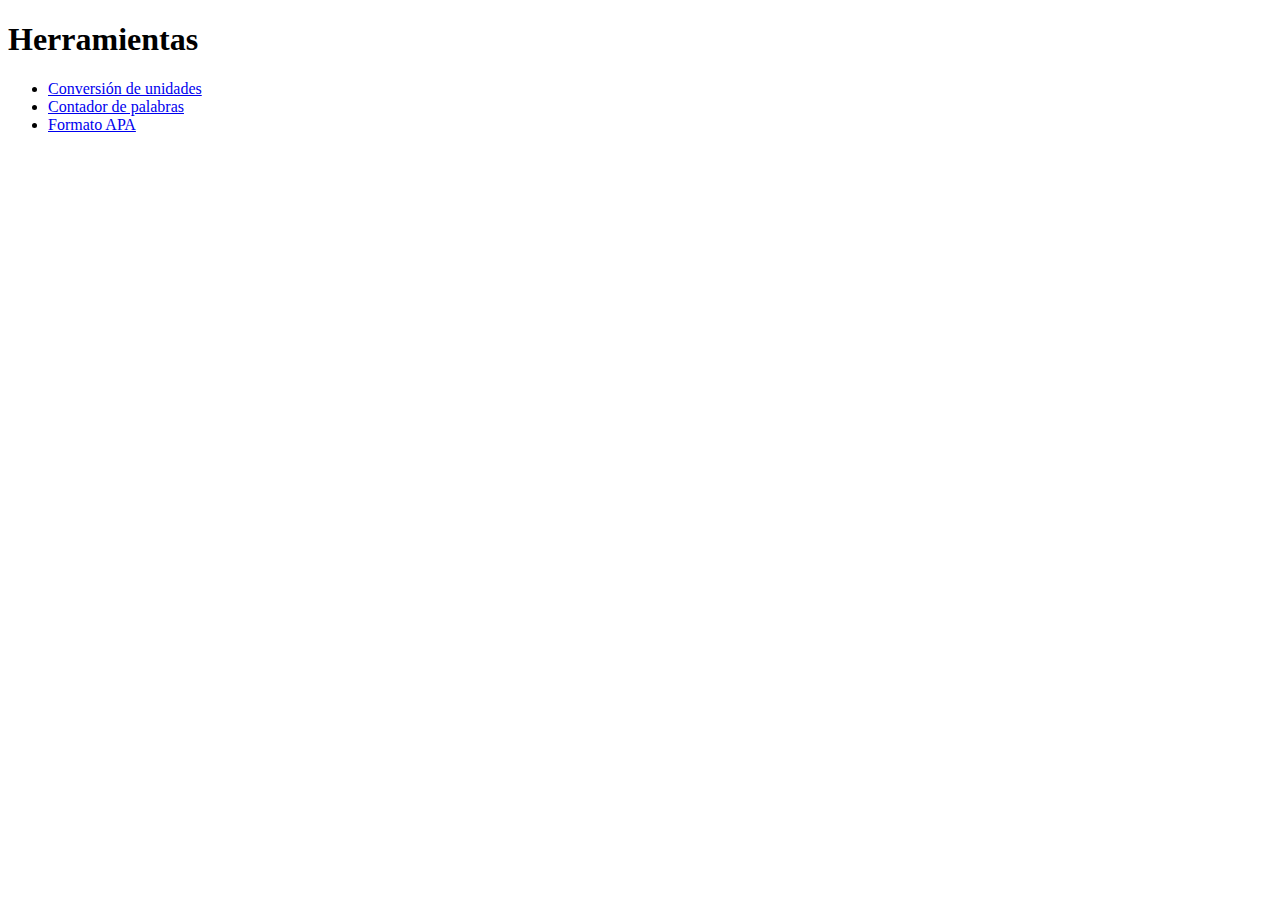
<file: index.html>
<!DOCTYPE html>
<html lang="en">
<head>
    <meta charset="UTF-8">
    <title>Página de Inicio</title>
</head>
<body>
    <h1>Herramientas</h1>
    <ul>
        <li><a href="unidades.html">Conversión de unidades</a></li>
        <li><a href="contador.html">Contador de palabras</a></li>
        <li><a href="apa.html">Formato APA</a></li>
    </ul>
</body>
</html>
</file>
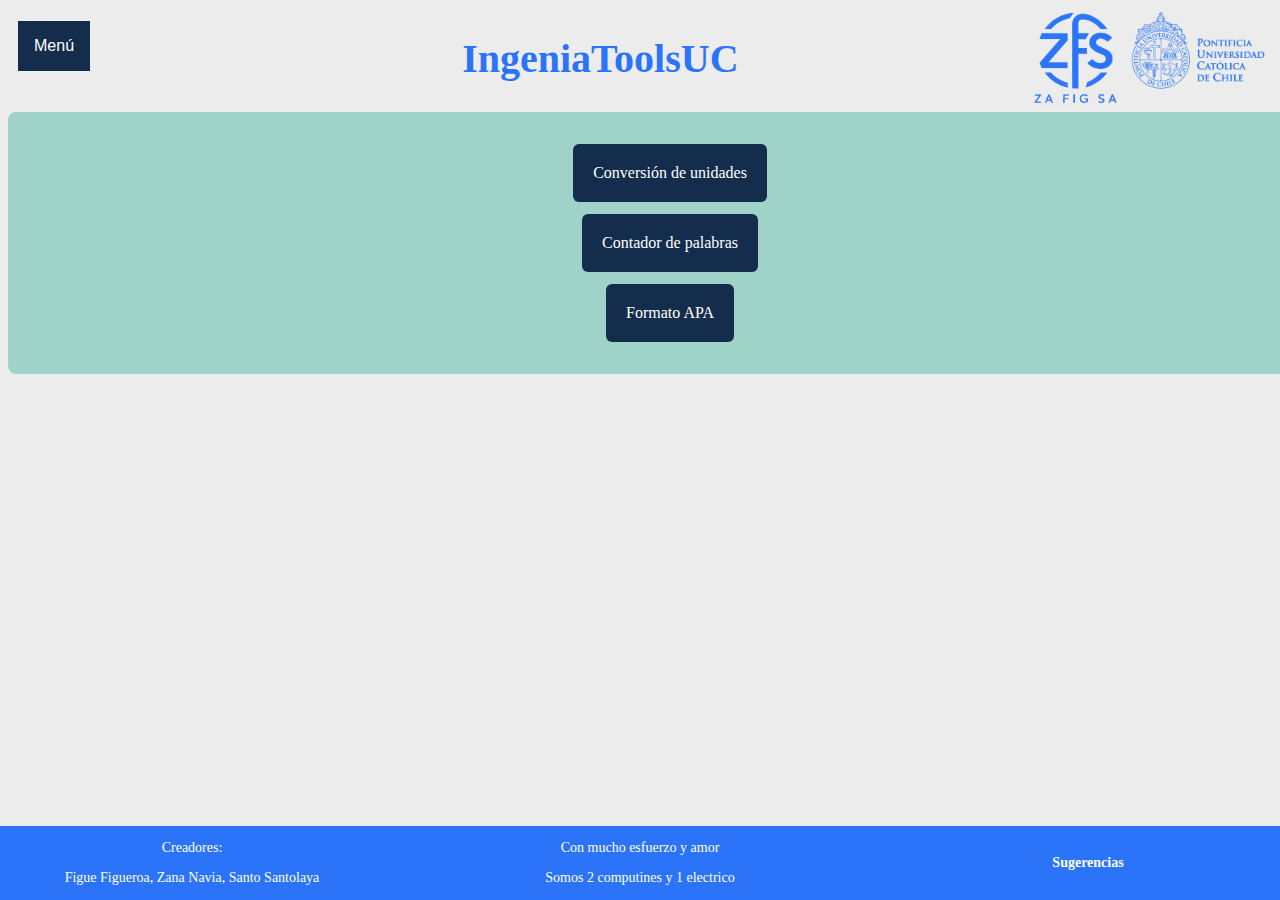
<file: index/index.html>
<!DOCTYPE html>
<html lang="en">
  <head>
    <meta charset="UTF-8" />
    <title>Página de Inicio</title>
    <link rel="stylesheet" href="Style.css" />
    <link rel="icon" type="image/x-icon" href="../Objetos/ZaFigSa.ico">
  </head>
  <body>
    <header>
      <div class="Container0">
        <div class="dropdown">
          <button class="dropbtn">Menú</button>
          <div class="dropdown-content">
            <a href="unidades/unidades.html" class="drop"
              >Conversión de unidades</a
            >
            <a href="contador/contador.html" class="drop"
              >Contador de palabras</a
            >
            <a href="apa/apa.html" class="drop">Formato APA</a>
          </div>
        </div>
        <div class="Titulo">
          <h1>IngeniaToolsUC</h1>
        </div>
          <a href="../index/index.html" class="Foto"> <img src="../Objetos/ZAFIGSA.png" /></a>
          <a href="../index/index.html" class="Foto"> <img src="../Objetos/PUC.png"  /></a>
      </div>
    </header>

    <section class="Contain1">
      <ul>
        <li>
          <a href="unidades/unidades.html" class="button"
            >Conversión de unidades</a
          >
        </li>
        <li>
          <a href="contador/contador.html" class="button"
            >Contador de palabras</a
          >
        </li>
        <li><a href="apa/apa.html" class="button">Formato APA</a></li>
      </ul>
    </section>

    <div class="footer">
      <div class="pie1">
        <p class="fuente">Creadores:</p>
        <p class="fuente">Figue Figueroa, Zana Navia, Santo Santolaya</p>
      </div>
      <div class="pie2">
        <p class="fuente">Con mucho esfuerzo y amor</p>
        <p class="fuente">Somos 2 computines y 1 electrico</p>
      </div>
      <div class="pie3">
        <a class="fuentebold"href="sugerencias/formulario.html">Sugerencias</a>
      </div>
    </div>
  </body>
</html>
</file>
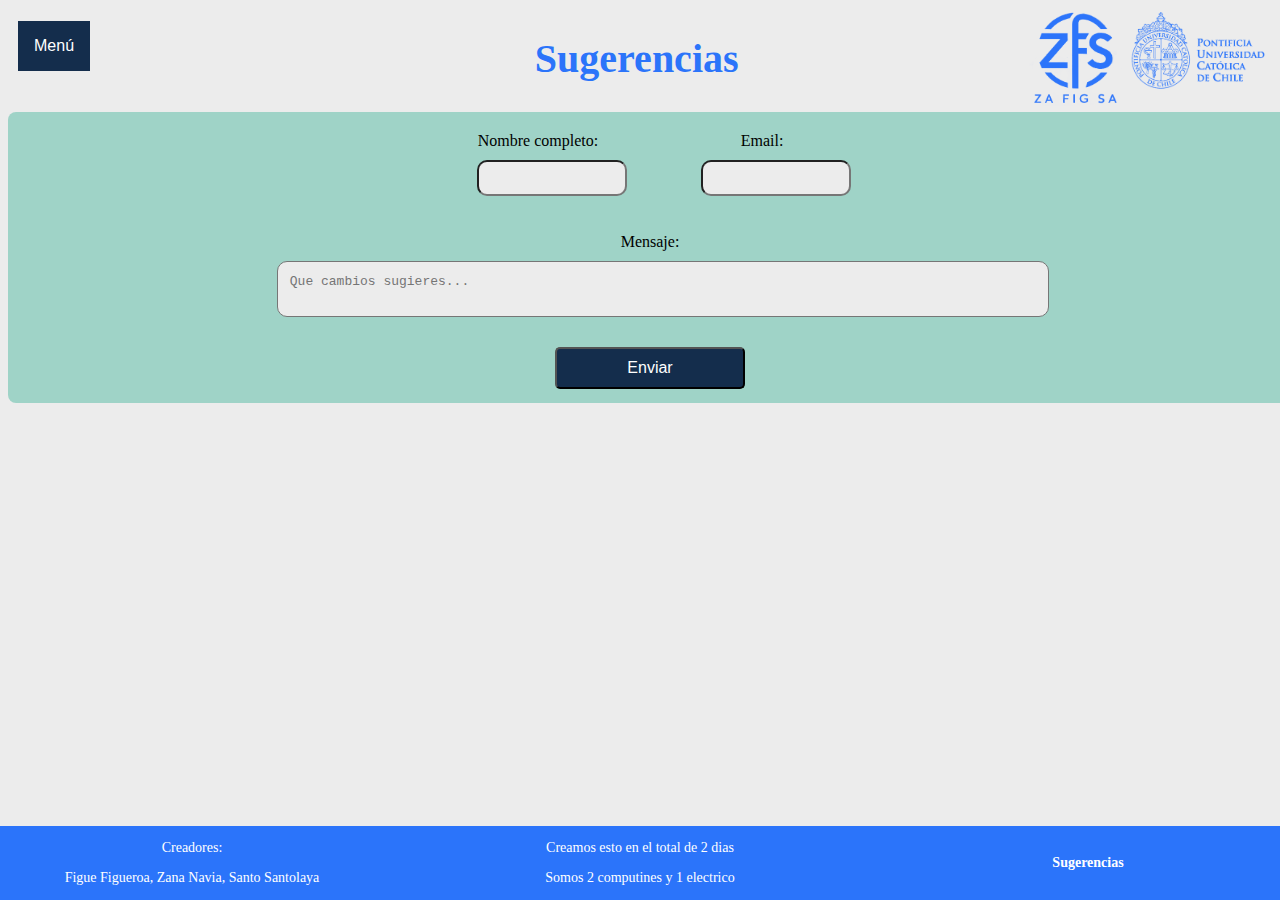
<file: index/formulario.html>
<!DOCTYPE html>
<html lang="en">
  <head>
    <meta charset="UTF-8" />
    <title>Sugerencias</title>
    <link rel="stylesheet" href="Style.css">
  </head>
  <body class="poopoo">
    <header>
      <div class="Container0">
        <div class="dropdown">
          <button class="dropbtn">Menú</button>
          <div class="dropdown-content">
            <a href="unidades/unidades.html" class="drop"
              >Conversión de unidades</a
            >
            <a href="contador/contador.html" class="drop"
              >Contador de palabras</a
            >
            <a href="apa/apa.html" class="drop">Formato APA</a>
          </div>
        </div>
        <div class="Titulo">
          <h1>Sugerencias</h1>
        </div>
        <a href="../index/index.html" class="Foto"> <img src="../Objetos/ZAFIGSA.png" /></a>
        <a href="../index/index.html" class="Foto"> <img src="../Objetos/PUC.png"  /></a>
      </div>
    </header>

        <div class="Contain2">
            <div class="Contain1">
              <div class="Contain3">
                <section>
                    <div class="form-multiple">
                        <div class="form-group">
                            <label class="label-encima">Nombre completo:</label>
                            <input class="text" type="text" id="input-nombre">
                        </div>
                        <div class="form-group">
                            <label class="label-encima">Email:</label>
                            <input class="text" type="text" id="input-correo">
                        </div>
                    </div>
                    <div class="form-group">
                            <label class="label-encima">Mensaje:</label>
                            <textarea class="text"id="mensaje" placeholder="Que cambios sugieres..."></textarea>
                    </div>
                    <button id="send" class="enviar">Enviar</button>
                </section>
              </div>
            </div>
        </div>  
        <div class="footer">
          <div class="pie1">
            <p class="fuente">Creadores:</p>
            <p class="fuente">Figue Figueroa, Zana Navia, Santo Santolaya</p>
          </div>
          <div class="pie2">
            <p class="fuente">Creamos esto en el total de 2 dias</p>
            <p class="fuente">Somos 2 computines y 1 electrico</p>
          </div>
          <div class="pie3">
            <a class="fuentebold"href="formulario.html">Sugerencias</a>
          </div>
        </div>      
  </body>
</file>
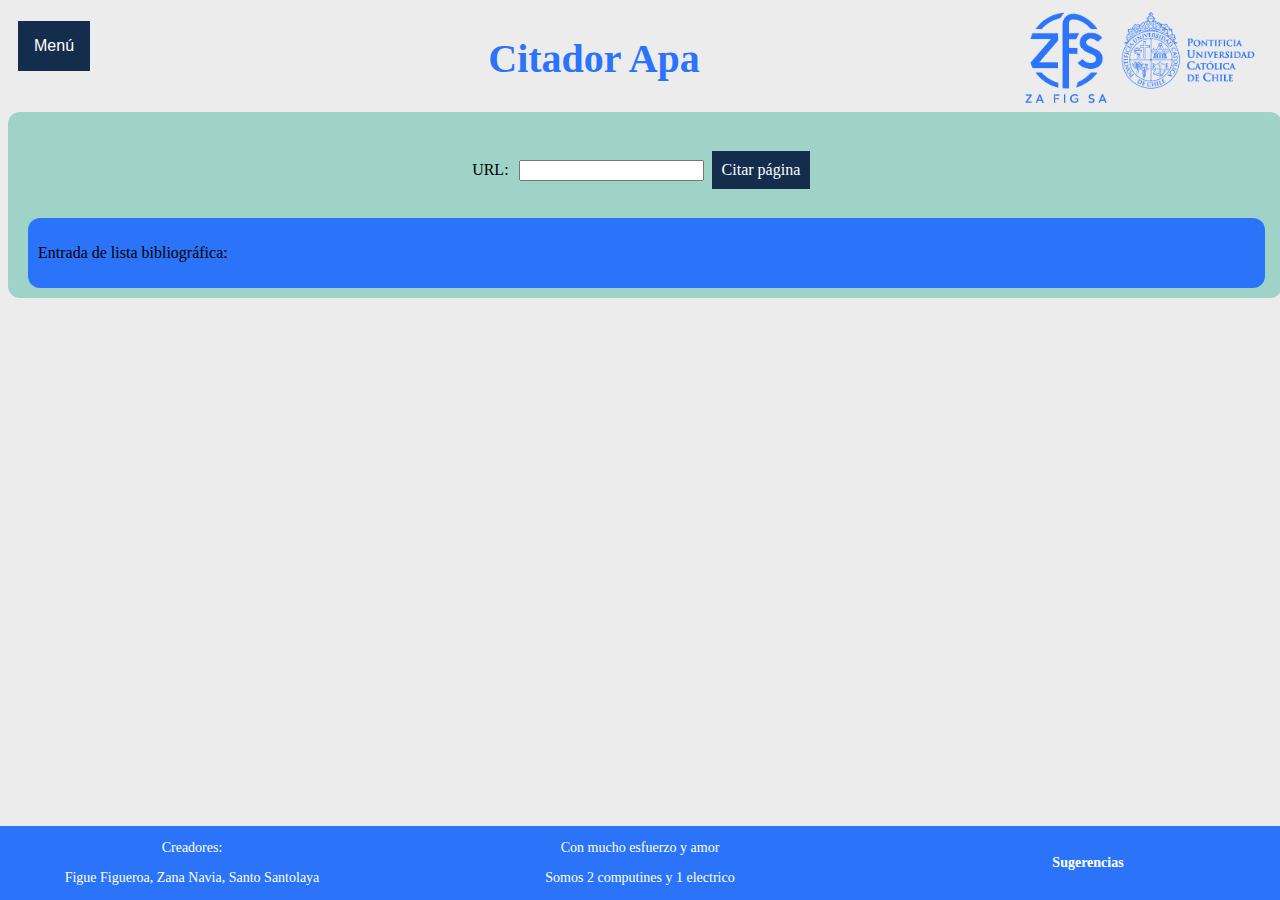
<file: index/apa/apa.html>
<!DOCTYPE html>
<html lang="en">
  <script src="citador.js"></script>
  <head>
    <meta charset="UTF-8" />
    <title>Citador en apa</title>
    <link rel="stylesheet" href="Style.css">
    <link rel="icon" type="image/x-icon" href="../../Objetos/ZaFigSa.ico">
  </head>
  <body>
    <header>
      <div class="Container0">
        <div class="dropdown">
          <button class="dropbtn">Menú</button>
          <div class="dropdown-content">
            <a href="../unidades/unidades.html" class="drop"
              >Conversión de unidades</a
            >
            <a href="../contador/contador.html" class="drop"
              >Contador de palabras</a
            >
            <a href="../apa/apa.html" class="drop">Formato APA</a>
          </div>
        </div>
        <div class="Titulo">
          <h1>Citador Apa</h1>
        </div>
        <a href="../index.html" class="Foto"> <img src="../../Objetos/ZAFIGSA.png" /></a>
        <a href="../index.html" class="Foto"> <img src="../../Objetos/PUC.png"  /></a>
      </div>
    </header>

    <div class="Contain1">
        <div id="contenedor-apa">
          <label for="pagina-a-citar">URL:</label>
          <input type="text" id="pagina-a-citar">
          <a id="citar-apa" class="button_bot">Citar página</a>
        </div>
        <div id="resultados" class="citas">
          <ul id="apa-bibliografia" class="Citas">Entrada de lista bibliográfica:</ul>
        </div>
    </div>

    <div class="footer">
      <div class="pie1">
        <p class="fuente">Creadores:</p>
        <p class="fuente">Figue Figueroa, Zana Navia, Santo Santolaya</p>
      </div>
      <div class="pie2">
        <p class="fuente">Con mucho esfuerzo y amor</p>
        <p class="fuente">Somos 2 computines y 1 electrico</p>
      </div>
      <div class="pie3">
        <a class="fuentebold" href="../sugerencias/formulario.html">Sugerencias</a>
      </div>
    </div>
  </body>
</html>
</file>
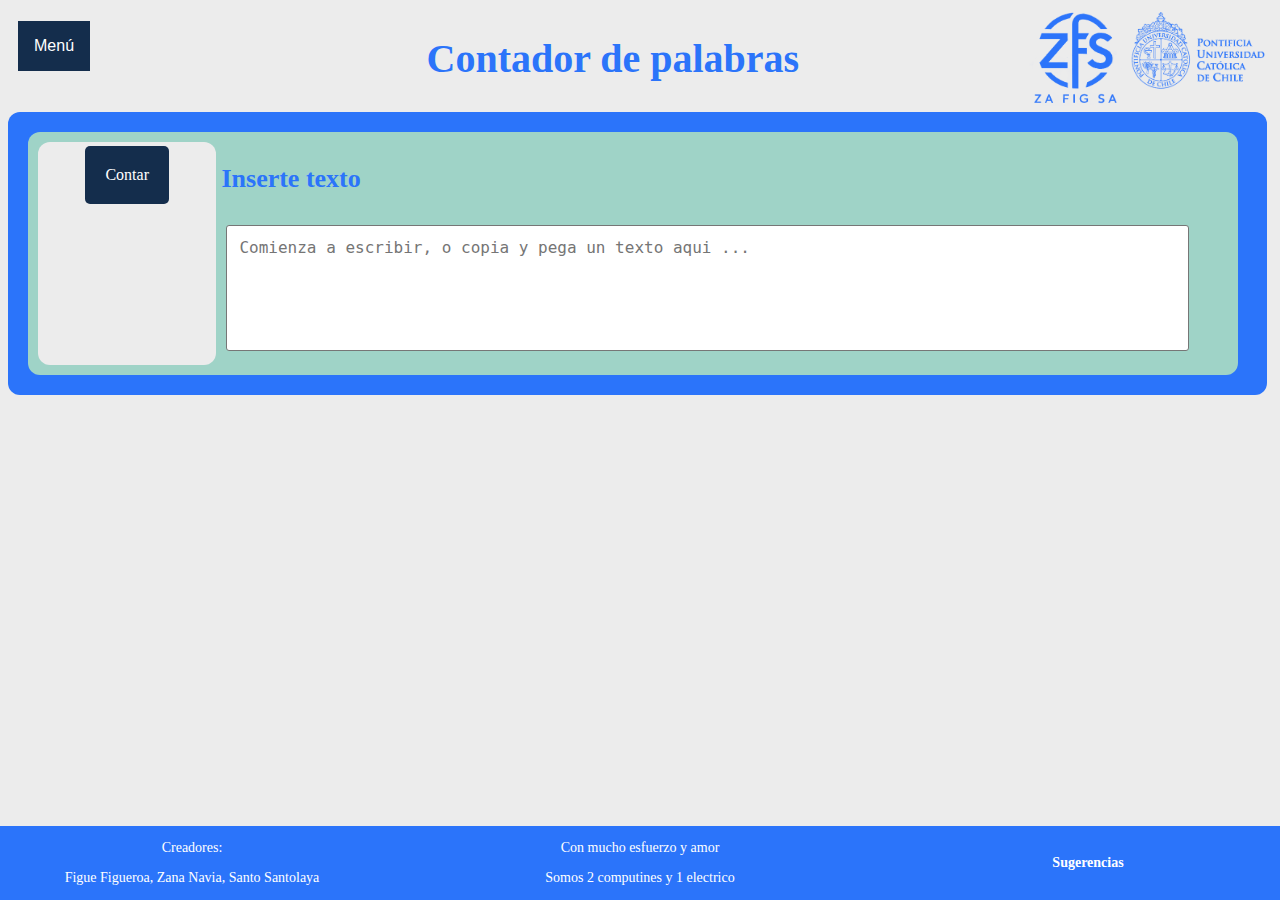
<file: index/contador/contador.html>
<!DOCTYPE html>
<html lang="en">
  <script src="counter.js"></script>
  <head>
    <meta charset="UTF-8" />
    <title>Contador de palabras</title>
    <link rel="stylesheet" href="Style.css" />
    <link rel="icon" type="image/x-icon" href="../../Objetos/ZaFigSa.ico">
  </head>
  <body>
    <header>
      <div class="Container0">
        <div class="dropdown">
          <button class="dropbtn">Menú</button>
          <div class="dropdown-content">
            <a href="../unidades/unidades.html" class="drop"
              >Conversión de unidades</a
            >
            <a href="../contador/contador.html" class="drop"
              >Contador de palabras</a
            >
            <a href="../apa/apa.html" class="drop">Formato APA</a>
          </div>
        </div>
        <div class="Titulo">
          <h1>Contador de palabras</h1>
        </div>
        <a href="../index.html" class="Foto"> <img src="../../Objetos/ZAFIGSA.png" /></a>
        <a href="../index.html" class="Foto"> <img src="../../Objetos/PUC.png"  /></a>
      </div>
    </header>

    <div class="Contain0">
      <div class="Contain2">
        <div class="Contain1">
          <div class="Contain3">
            <a onclick="contarPalabras()" class="button1">Contar</a>
            <p id="resultado"></p>
          </div>
          <div class="Contain4">
            <h2>Inserte texto</h2>
            <textarea
              placeholder="Comienza a escribir, o copia y pega un texto aqui ..."
              class="text"
              id="inputText"
            ></textarea>
          </div>
        </div>
      </div>
    </div>

    <div class="footer">
      <div class="pie1">
        <p class="fuente">Creadores:</p>
        <p class="fuente">Figue Figueroa, Zana Navia, Santo Santolaya</p>
      </div>
      <div class="pie2">
        <p class="fuente">Con mucho esfuerzo y amor</p>
        <p class="fuente">Somos 2 computines y 1 electrico</p>
      </div>
      <div class="pie3">
        <a class="fuentebold" href="../sugerencias/formulario.html">Sugerencias</a>
      </div>
    </div>
  </body>
</html>
</file>
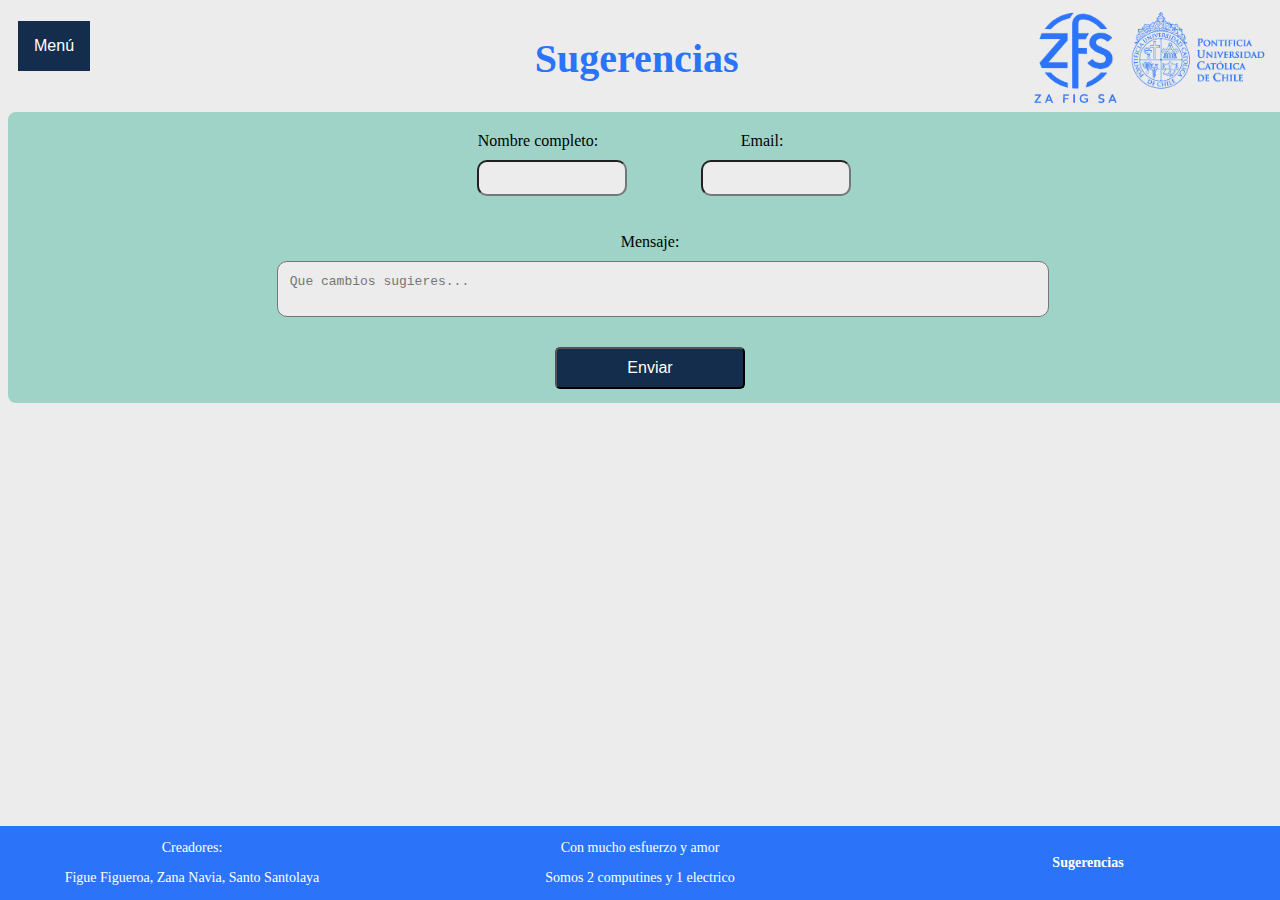
<file: index/sugerencias/formulario.html>
<!DOCTYPE html>
<html lang="en">
  <script src="main.js"></script>
  <head>
    <meta charset="UTF-8" />
    <title>Sugerencias</title>
    <link rel="stylesheet" href="Style.css">
    <link rel="icon" type="image/x-icon" href="../../Objetos/ZaFigSa.ico">
  </head>
  <body class="poopoo">
    <header>
      <div class="Container0">
        <div class="dropdown">
          <button class="dropbtn">Menú</button>
          <div class="dropdown-content">
            <a href="unidades/unidades.html" class="drop"
              >Conversión de unidades</a
            >
            <a href="contador/contador.html" class="drop"
              >Contador de palabras</a
            >
            <a href="apa/apa.html" class="drop">Formato APA</a>
          </div>
        </div>
        <div class="Titulo">
          <h1>Sugerencias</h1>
        </div>
        <a href="../../index/index.html" class="Foto"> <img src="../../Objetos/ZAFIGSA.png" /></a>
        <a href="../../index/index.html" class="Foto"> <img src="../../Objetos/PUC.png"  /></a>
      </div>
    </header>

        <div class="Contain2">
            <div class="Contain1">
              <div class="Contain3">
                <section>
                    <div class="form-multiple">
                        <div class="form-group">
                            <label class="label-encima">Nombre completo:</label>
                            <input class="text" type="text" id="input-nombre">
                        </div>
                        <div class="form-group">
                            <label class="label-encima">Email:</label>
                            <input class="text" type="text" id="input-correo">
                        </div>
                    </div>
                    <div class="form-group">
                            <label class="label-encima">Mensaje:</label>
                            <textarea class="text"id="mensaje" placeholder="Que cambios sugieres..."></textarea>
                    </div>
                    <button id="send" class="enviar">Enviar</button>
                </section>
              </div>
            </div>
        </div>  
        <div class="footer">
          <div class="pie1">
            <p class="fuente">Creadores:</p>
            <p class="fuente">Figue Figueroa, Zana Navia, Santo Santolaya</p>
          </div>
          <div class="pie2">
            <p class="fuente">Con mucho esfuerzo y amor</p>
            <p class="fuente">Somos 2 computines y 1 electrico</p>
          </div>
          <div class="pie3">
            <a class="fuentebold"href="../sugerencias/formulario.html">Sugerencias</a>
          </div>
        </div>      
  </body>
</file>
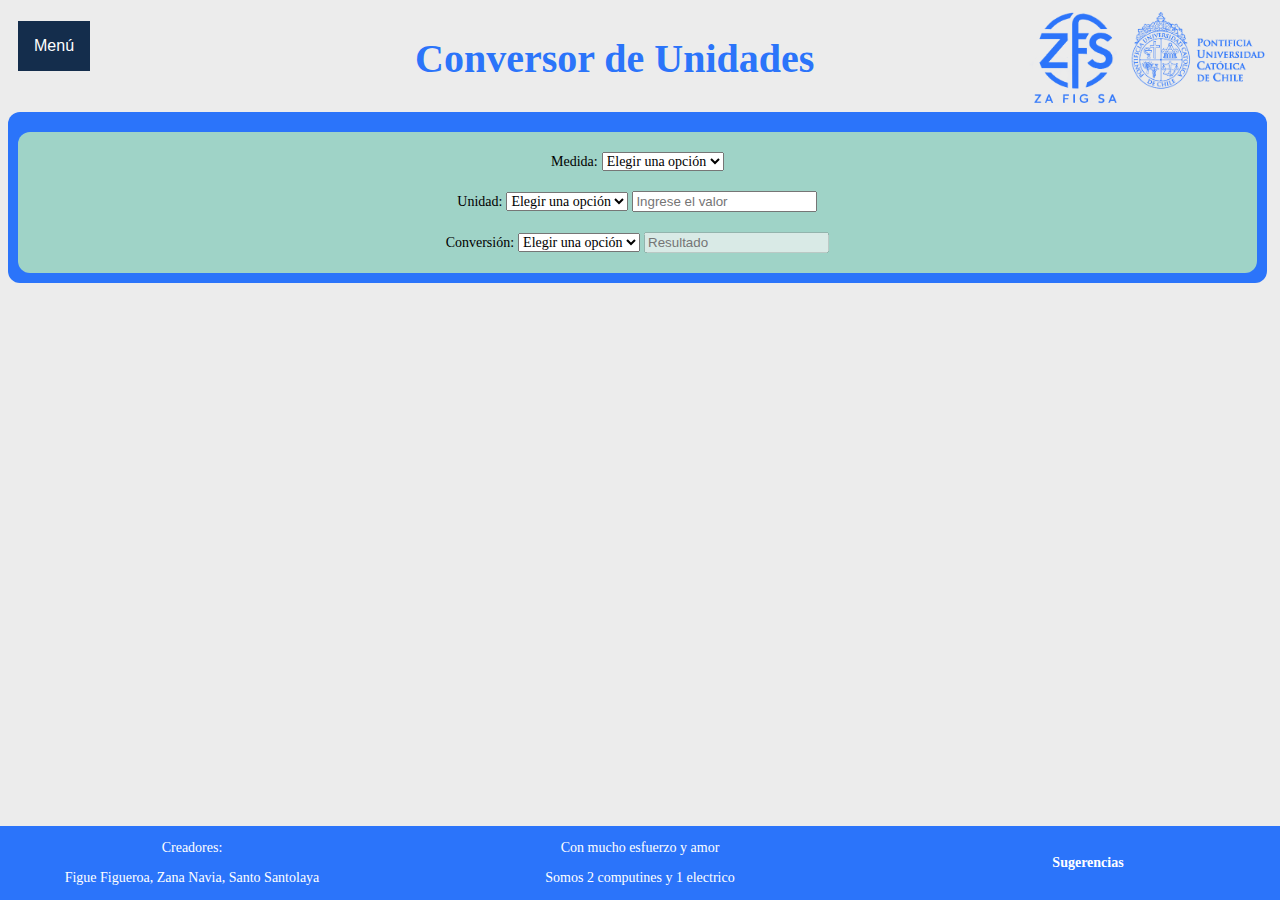
<file: index/unidades/unidades.html>
<!DOCTYPE html>
<html lang="en">
  <script src="funciones.js"></script>
  <head>
    <meta charset="UTF-8" />
    <title>Conversor</title>
    <link rel="stylesheet" href="Style.css" />
    <link rel="icon" type="image/x-icon" href="../../Objetos/ZaFigSa.ico">
  </head>
  <body>

    <header>
      <div class="Container0">
        <div class="dropdown">
          <button class="dropbtn">Menú</button>
          <div class="dropdown-content">
            <a href="../unidades/unidades.html" class="drop"
              >Conversión de unidades</a
            >
            <a href="../contador/contador.html" class="drop"
              >Contador de palabras</a
            >
            <a href="../apa/apa.html" class="drop">Formato APA</a>
          </div>
        </div>
        <div class="Titulo">
          <h1>Conversor de Unidades</h1>
        </div>
        <a href="../index.html" class="Foto"> <img src="../../Objetos/ZAFIGSA.png" /></a>
        <a href="../index.html" class="Foto"> <img src="../../Objetos/PUC.png"  /></a>
      </div>
    </header>

    <div class="Botones">
      <div class="Contain0">
        <div class="Contain1">
          <div class="Medida">
            <label class="fuente" for="primerSel">Medida:</label>
            <select class="fuente"id="primerSel">
              <option value="">Elegir una opción</option>
              <option value="Distancia">Distancia</option>
              <option value="Presion">Presión</option>
              <option value="Volumen">Volumen</option>
              <option value="Masa">Masa</option>
              <option value="Temperatura">Temperatura</option>
              <option value="Velocidad">Velocidad</option>
            </select>
          </div>

          <div class="Unidad">
            <label class="fuente"for="segundoSel">Unidad:</label>
            <select class="fuente"id="segundoSel">
              <option class="fuente" value="">Elegir una opción</option>
            </select>
            <input type="number" id="primerInput" placeholder="Ingrese el valor" />
          </div>

          <div class="Conversion">
            <label class="fuente" for="tercerSel">Conversión:</label>
            <select class="fuente" id="tercerSel">
              <option class="fuente" value="">Elegir una opción</option>
            </select>
            <input
              type="number"
              id="segundoInput"
              placeholder="Resultado"
              disabled/>
          </div>
        </div>
      </div>
    </div>

    <div class="footer">
      <div class="pie1">
        <p class="fuente">Creadores:</p>
        <p class="fuente">Figue Figueroa, Zana Navia, Santo Santolaya</p>
      </div>
      <div class="pie2">
        <p class="fuente">Con mucho esfuerzo y amor</p>
        <p class="fuente">Somos 2 computines y 1 electrico</p>
      </div>
      <div class="pie3">
        <a class="fuentebold" href="../sugerencias/formulario.html">Sugerencias</a>
      </div>
    </div>
  </body>
</html>
</file>
<file: index/Style.css>
:root {
  --main-color:#2B74FA;
  --s1-Col:#ececec;
  --s2-Col:#9fd3c7; 
  --s3-Col:#385170; 
  --s4-Col:#142d4c; 
}

h1 { /* Titulos principales */
  font: 800 40px Verdana ;
  color: var(--main-color);
}


h2 { /* Titulos secundarios*/
  font-size: 26px;
}

body {
  background-color:var(--s1-Col);
}

img {
max-width: 150px;
max-height: 100px;
}

.Titulo {
  width: 100%;
  text-align: right;
  margin-right:23%;

}

.dropbtn {
  background-color: var(--s4-Col);
  color: white;
  padding: 16px;
  font-size: 16px;
  border: none;
  cursor: pointer;
}

.dropdown {
  position: relative;
  margin-top: 13px;
  width: 15%;
  margin-left: 10px;
  margin-bottom: 10px;
}

.dropdown-content {
  display: none;
  position: absolute;
  background-color: var(--s1-Col);
  min-width: 170px;
  box-shadow: 0px 8px 16px 0px rgba(0,0,0,0.2);
  z-index: 1;
  border-bottom-right-radius: 5px ;
  border-bottom-left-radius: 5px;
  border-top-right-radius: 5px;
}

.dropdown-content a {
  background-color: var(--s4-Col);;
  color: white;
  padding: 17px;
  text-align: center;
  text-decoration: none;
  display: inline-block;
  font-size: 12px;
  margin: 4px 4px;
}

.dropdown-content a:hover {background-color: #f1f1f1}

.dropdown:hover .dropdown-content {
  display: block;
}

.dropdown:hover .dropbtn {
  background-color: var(--s3-Col);
}

.drop {
  background-color: var(--s3-Col);
  color: white;
  padding: 17px;
  text-align: center;
  text-decoration: none;
  display: inline-block;
  font-size: 12px;
  margin: 4px 4px;
  width: 75%;
  border-radius: 5px;
  }

a.drop:hover{
  background-color: var(--s3-Col);
  border: none;
  color: rgba(255, 255, 255, 0.833);
  padding: 17px;
  text-align: center;
  text-decoration: none;
  display: inline-block;
  font-size: 12px;
  margin: 4px 4px;
  width: 75%;
  border-radius: 5px;
}

.footer {
  display: flex;
  position: fixed;
  left: 0;
  bottom: 0;
  width: 100%;
  background-color: var(--main-color);
  color: white;
  text-align: center;
}

.pie1 {
  left: 0;
  bottom: 0;
  width: 30%;
  background-color: var(--main-color);
  color: white;
  text-align: center;
}

.pie2 {
  left: 0;
  bottom: 0;
  width: 40%;
  background-color: var(--main-color);
  color: white;
  text-align: center;
}

.pie3 {
  display: flex;
  justify-content: center;
  align-items: center;
  left: 0;
  bottom: 0;
  width: 30%;
  background-color: var(--main-color);
  color: white;
  text-align: center;
}

.pie3 a {
  color: inherit;
  text-decoration: none;
  
}

.pie3 a:hover {
  text-decoration: underline;
}

.text{
  font-size: 13px;
  padding: 12px;
  margin-left: 20%;
  margin-right: 15%;
  align-items: center;
  height: 10%;
  width: 60%;
  margin-bottom: 10px;
  margin-top: 10px;
  border-radius: 3px;
  border-radius: 10px;
  background-color: var(--s1-Col);
}

.Container0{
  display: flex;
  width: 100%;
  
  }
  

.enviar{
  background-color: var(--s2-Col);
  color: var(--s4-Col);
  padding: 5px;
  text-align: center;
  text-decoration: none;
  display: inline-block;
  font-size: 12px;
  margin: 4px 4px;
  width: 15%;
  border-radius: 5px; 
  height: 25%; 
  margin-top: 6%;
  text-align:center;
}

a.enviar:hover{
  background-color: var(--s4-Col);
  color: rgb(255, 255, 255);
  padding: 5px;
  text-align: center;
  text-decoration: none;
  display: inline-block;
  font-size: 12px;
  margin: 4px 4px;
  width: 15%;
  width: 15%;
  border-radius: 5px; 
  height: 25%; 
  margin-top: 6%;
  text-align:center;
}

.Botones{
  background-color: var(--main-color);
   padding: 10px;
   width: 98%;
   border-radius: 12px;
   text-align: center;
}

.Contain0 {
  display: flex;
  text-align: center;
  margin-top: 10px;
 }

.Contain1 {
  text-align: center;
  width: 100%;
  background-color: var(--s2-Col);
  border-radius: 12px;
  padding: 10px;
  width: 100%;
 }

 .button {
  background-color: var(--s4-Col);
  color: white;
  padding: 20px;
  text-align: center;
  text-decoration: none;
  display: inline-block;
  font-size: 16px;
  margin: 4px 2px;
  border-radius: 6px;
  }

a.button:hover{
  background-color: var(--s3-Col);
  border: none;
  color: rgba(255, 255, 255, 0.833);
  padding: 20px;
  text-align: center;
  text-decoration: none;
  display: inline-block;
  font-size: 16px;
  margin: 4px 2px;
  border-radius: 6px;
}

.Contain0{
  background-color: rgba(102, 237, 249, 0.703);
   padding: 10px;
   width: 98%;
   border-radius: 12px;
   text-align: center;
  }

  .poopoo{
    background-color:var(--s1-Col);
  }
  
  .peepee {
    font: 800 40px Arial ;
    -webkit-text-fill-color: var(--s3-Col);
    -webkit-text-stroke: 1px;
    color: rgb(15, 82, 71)
  }

ul{ /* Sacarle los puntos del enlistado */
  list-style-type: none;
}

li{ /* espacio entre botones*/
  padding: 2px;
}

.Contain1 {
  text-align: center;
  background-color: var(--s2-Col);
  border-radius: 8px;
}



.Contain3 {
  text-align: center;
}

.form-multiple {
  display: flex; 
  justify-content: center;
  flex-wrap: wrap;
}

.form-group {
  margin: 10px;
}

.label-encima {
  display: block;
}

textarea {
  width: 80%;
  height: 100px;
  margin-top: 20px;
  resize: none;
  display: block;
  margin: 0 auto; 
}

#send {
  background-color: var(--s4-Col);
  color: white;
  padding: 10px 20px;
  text-align: center;
  text-decoration: none;
  display: inline-block;
  font-size: 16px;
  margin-top: 20px;
  border-radius: 5px;
}

.fuente {
  font: 100 14px  Verdana ;
}

.fuentebold{
  font: 800 14px Verdana ;
}

.footer {
  display: flex;
  position: fixed;
  left: 0;
  bottom: 0;
  width: 100%;
  background-color: rgba(0, 33, 200, 0.664);
  color: white;
  text-align: center;
}

.pie1 {
  left: 0;
  bottom: 0;
  width: 30%;
  background-color: var(--main-color);
  color: white;
  text-align: center;
}

.pie2 {
  left: 0;
  bottom: 0;
  width: 40%;
  background-color: var(--main-color);
  color: white;
  text-align: center;
}

.pie3 {
  display: flex;
  justify-content: center;
  align-items: center;
  left: 0;
  bottom: 0;
  width: 30%;
  background-color: var(--main-color);
  color: white;
  text-align: center;
}
</file>
<file: index/apa/Style.css>
:root {
  --main-color:#2B74FA;
  --s1-Col:#ececec;
  --s2-Col:#9fd3c7; 
  --s3-Col:#385170; 
  --s4-Col:#142d4c; 
}

h1 { /* Titulos principales */
  font: 800 40px Verdana ;
  color: var(--main-color);
}


h2 { /* Titulos secundarios*/
  font-size: 26px;
}

body {
  background-color:var(--s1-Col);
  width: 98%;
}

img {
max-width: 150px;
max-height: 100px;
}

.Titulo {
  width: 100%;
  text-align: right;
  margin-right: 25.5%;
}
.dropbtn {
  background-color: var(--s4-Col);
  color: white;
  padding: 16px;
  font-size: 16px;
  border: none;
  cursor: pointer;
}

.dropdown {
  position: relative;
  margin-top: 13px;
  width: 15%;
  margin-left: 10px;
  margin-bottom: 10px;
}

.dropdown-content {
  display: none;
  position: absolute;
  background-color: var(--s1-Col);
  min-width: 170px;
  box-shadow: 0px 8px 16px 0px rgba(0,0,0,0.2);
  z-index: 1;
  border-bottom-right-radius: 5px ;
  border-bottom-left-radius: 5px;
  border-top-right-radius: 5px;
}

.dropdown-content a {
  background-color: var(--s4-Col);;
  color: white;
  padding: 17px;
  text-align: center;
  text-decoration: none;
  display: inline-block;
  font-size: 12px;
  margin: 4px 4px;
}

.dropdown-content a:hover {background-color: #f1f1f1}

.dropdown:hover .dropdown-content {
  display: block;
}

.dropdown:hover .dropbtn {
  background-color: var(--s3-Col);
}

.drop {
  background-color: #04AA6D;
  color: white;
  padding: 17px;
  text-align: center;
  text-decoration: none;
  display: inline-block;
  font-size: 12px;
  margin: 4px 4px;
  width: 75%;
  border-radius: 5px;
  }

a.drop:hover{
  background-color: var(--s3-Col);
  border: none;
  color: rgba(255, 255, 255, 0.833);
  padding: 17px;
  text-align: center;
  text-decoration: none;
  display: inline-block;
  font-size: 12px;
  margin: 4px 4px;
  width: 75%;
  border-radius: 5px;
}

.fuente {
  font: 100 14px  Verdana ;
}

.fuentebold{
  font: 800 14px Verdana ;
  color: var(--s1-Col)
}

.footer {
  display: flex;
  position: fixed;
  left: 0;
  bottom: 0;
  width: 100%;
  background-color: var(--main-color);
  color: white;
  text-align: center;
}

.pie1 {
  left: 0;
  bottom: 0;
  width: 30%;
  background-color: var(--main-color);
  color: white;
  text-align: center;
}

.pie2 {
  left: 0;
  bottom: 0;
  width: 40%;
  background-color: var(--main-color);
  color: white;
  text-align: center;
}

.pie3 {
  display: flex;
  justify-content: center;
  align-items: center;
  left: 0;
  bottom: 0;
  width: 30%;
  background-color: var(--main-color);
  color: white;
  text-align: center;
}

.pie3 a {
  color: inherit;
  text-decoration: none;
  
}

.pie3 a:hover {
  text-decoration: underline;
}

ul {
  padding-left: 0;
}
li {
  margin-bottom: 10px; /* Adjust the spacing between list items */
}

.Contain0{
  background-color: rgba(102, 237, 249, 0.703);
   padding: 10px;
   width: 98%;
   border-radius: 12px;
   text-align: center;
  }


  .Contain1 {
    text-align: center;
    width: 100%;
    background-color: var(--s2-Col);
    border-radius: 12px;
    padding: 10px;
   }

.Contain2 {
  text-align: center;
  width: 100%;
  background-color: var(--main-color);
  border-radius: 12px;
  padding: 10px;
  width: 100%;
 }

.text {
  align-items: center;
  height: 50px;
}

.button {
  background-color: var(--s4-Col);
  color: white;
  padding: 20px;
  text-align: center;
  text-decoration: none;
  display: inline-block;
  font-size: 16px;
  margin: 4px 2px;
  border-radius: 6px;
  }

a.button:hover{
  background-color: var(--s3-Col);
  border: none;
  color: rgba(255, 255, 255, 0.833);
  padding: 20px;
  text-align: center;
  text-decoration: none;
  display: inline-block;
  font-size: 16px;
  margin: 4px 2px;
  border-radius: 6px;
}

.button_bot {
  background-color: var(--s4-Col);
  color: white;
  padding: 10px;
  text-align: center;
  text-decoration: none;
  display: inline-block;
  font-size: 16px;
  margin: 4px 8px;
  }

a.button_bot:hover{
  background-color: var(--s3-Col);
  border: none;
  color: rgba(255, 255, 255, 0.833);
  padding: 10px;
  text-align: center;
  text-decoration: none;
  display: inline-block;
  font-size: 16px;
  margin: 4px 8px;
}

#contenedor-apa {
  display: flex;
  justify-content: center; /* Center vertically */
  align-items: center; /* Center horizontally */
  margin: 25px 0; /* Margin top and bottom */
}

#resultados {
  margin-left: 10px; /* Space above results section */
  text-align: left; /* Align text to the left */
  padding: 10px;
}

.centrado {
  margin-top: 200px; /* Space above button */
  text-align: center;
}

#contenedor-apa label {
  margin-right: 10px; /* Space between label and input */
  
}

#resultados h3 {
  margin-bottom: 10px; /* Space below heading */
}

#resultados p {
  margin-bottom: 5px; /* Space between paragraphs */
}
.Container0{
  display: flex;
  width: 100%;
  }
.citas {
  text-align: center;
  width: 97%;
  background-color: var(--main-color);
  border-radius: 12px;
  margin-right: 100px;
}

ul{ /* Sacarle los puntos del enlistado */
  list-style-type: none;
}

li{ /* espacio entre botones*/
  padding: 2px;
}
</file>
<file: index/contador/Style.css>
:root {
  --main-color:#2B74FA;
  --s1-Col:#ececec;
  --s2-Col:#9fd3c7; 
  --s3-Col:#385170; 
  --s4-Col:#142d4c; 
}

h1 { /* Titulos principales */
  font: 800 40px Verdana ;
  color: var(--main-color);
}


h2 { /* Titulos secundarios*/
  font:800 26px Verdana ;
  color: var(--main-color);
}

body {
  background-color:var(--s1-Col);
}

img {
max-width: 150px;
max-height: 100px;
}

.Titulo {
  width: 70%;
  text-align: center;
}


.dropbtn {
  background-color: var(--s4-Col);
  color: white;
  padding: 16px;
  font-size: 16px;
  border: none;
  cursor: pointer;
}

.dropdown {
  position: relative;
  margin-top: 13px;
  width: 15%;
  margin-left: 10px;
  margin-bottom: 10px;
}

.dropdown-content {
  display: none;
  position: absolute;
  background-color: var(--s1-Col);
  min-width: 170px;
  box-shadow: 0px 8px 16px 0px rgba(0,0,0,0.2);
  z-index: 1;
  border-bottom-right-radius: 5px ;
  border-bottom-left-radius: 5px;
  border-top-right-radius: 5px;
}

.dropdown-content a {
  background-color: var(--s4-Col);;
  color: white;
  padding: 17px;
  text-align: center;
  text-decoration: none;
  display: inline-block;
  font-size: 12px;
  margin: 4px 4px;
}

.dropdown-content a:hover {background-color: #f1f1f1}

.dropdown:hover .dropdown-content {
  display: block;
}

.dropdown:hover .dropbtn {
  background-color: var(--s3-Col);
}

.drop {
  background-color: #04AA6D;
  color: white;
  padding: 17px;
  text-align: center;
  text-decoration: none;
  display: inline-block;
  font-size: 12px;
  margin: 4px 4px;
  width: 75%;
  border-radius: 5px;
  }

a.drop:hover{
  background-color: var(--s3-Col);
  border: none;
  color: rgba(255, 255, 255, 0.833);
  padding: 17px;
  text-align: center;
  text-decoration: none;
  display: inline-block;
  font-size: 12px;
  margin: 4px 4px;
  width: 75%;
  border-radius: 5px;
}


.text{
  font-size: 13px;
  padding: 12px;
  margin-left: 5px;
  align-items: center;
  height: 50%;
  width: 80%;
  margin-bottom: 10px;
  margin-top: 10px;
  border-radius: 3px;
  resize: none;
}

.Container0{
  display: flex;
  width: 100%;
  
  }
  
.Palabrador{
  background-color: black;
}

.Contain0{
  background-color:var(--main-color);
   padding: 10px;
   width: 98%;
   border-radius: 12px;
   text-align: center;
  }

.Contain1{
  background-color: var(--s2-Col);
  display: flex;
  padding: 10px;
  width: 98%;
  border-radius: 12px;
 }

 .Contain2{
 padding: 10px;
 width: 98%;
 border-radius: 12px;
}

 .Contain3{
  text-align: center;
  width: 15%;
  background-color: var(--s1-Col);
  border-radius: 12px;
}
  .Contain4{
    text-align: left;
    margin-left: 5px;
    width: 75%;
    border-radius: 12px;
  
 }

 .text{
  font-size: 16px;
  padding: 12px;
  margin-left: 5px;
  align-items: center;
  height: 100px;
  width: 105%;
 }

 .button {
  background-color: var(--s4-Col);
  color: white;
  border-radius: 5px;
  padding: 20px;
  text-align: center;
  text-decoration: none;
  display: inline-block;
  font-size: 16px;
  margin: 4px 2px;
  }

  .button1 {
    background-color: var(--s4-Col);
    border: 15px;
    border-radius: 5px;
    color: white;
    padding: 20px;
    text-align: center;
    text-decoration: none;
    display: inline-block;
    font-size: 16px;
    margin: 4px 2px;
    }

a.button:hover{
  background-color: var(--s3-Col);
  border: none;
  border-radius: 5px;
  color: rgba(255, 255, 255, 0.833);
  padding: 20px;
  text-align: center;
  text-decoration: none;
  display: inline-block;
  font-size: 16px;
  margin: 4px 2px;
}
  a.button1:hover{
    margin-top: 20px;
    background-color: var(--s3-Col);
    border: none;
    color: rgba(255, 255, 255, 0.833);
    padding: 20px;
    text-align: center;
    text-decoration: none;
    display: inline-block;
    font-size: 16px;
    margin: 4px 2px;
  
}

ul{ /* Sacarle los puntos del enlistado */
  list-style-type: none;
}

li{ /* espacio entre botones*/
  padding: 2px;
}

.fuente {
  font: 100 14px  Verdana ;
}

.fuentebold{
  font: 800 14px Verdana ;
}

.footer {
  display: flex;
  position: fixed;
  left: 0;
  bottom: 0;
  width: 100%;
  background-color: rgba(0, 33, 200, 0.664);
  color: white;
  text-align: center;
}

.pie1 {
  left: 0;
  bottom: 0;
  width: 30%;
  background-color: var(--main-color);
  color: white;
  text-align: center;
}

.pie2 {
  left: 0;
  bottom: 0;
  width: 40%;
  background-color: var(--main-color);
  color: white;
  text-align: center;
}

.pie3 {
  display: flex;
  justify-content: center;
  align-items: center;
  left: 0;
  bottom: 0;
  width: 30%;
  background-color: var(--main-color);
  color: white;
  text-align: center;
}


.pie3 a {
  color: inherit;
  text-decoration: none;
  
}

.pie3 a:hover {
  text-decoration: underline;
}
</file>
<file: index/sugerencias/Style.css>
:root {
  --main-color:#2B74FA;
  --s1-Col:#ececec;
  --s2-Col:#9fd3c7; 
  --s3-Col:#385170; 
  --s4-Col:#142d4c; 
}

h1 { /* Titulos principales */
  font: 800 40px Verdana ;
  color: var(--main-color);
}


h2 { /* Titulos secundarios*/
  font-size: 26px;
}

body {
  background-color:var(--s1-Col);
}

img {
max-width: 150px;
max-height: 100px;
}

.Titulo {
  width: 100%;
  text-align: right;
  margin-right:23%;

}

.dropbtn {
  background-color: var(--s4-Col);
  color: white;
  padding: 16px;
  font-size: 16px;
  border: none;
  cursor: pointer;
}

.dropdown {
  position: relative;
  margin-top: 13px;
  width: 15%;
  margin-left: 10px;
  margin-bottom: 10px;
}

.dropdown-content {
  display: none;
  position: absolute;
  background-color: var(--s1-Col);
  min-width: 170px;
  box-shadow: 0px 8px 16px 0px rgba(0,0,0,0.2);
  z-index: 1;
  border-bottom-right-radius: 5px ;
  border-bottom-left-radius: 5px;
  border-top-right-radius: 5px;
}

.dropdown-content a {
  background-color: var(--s4-Col);;
  color: white;
  padding: 17px;
  text-align: center;
  text-decoration: none;
  display: inline-block;
  font-size: 12px;
  margin: 4px 4px;
}

.dropdown-content a:hover {background-color: #f1f1f1}

.dropdown:hover .dropdown-content {
  display: block;
}

.dropdown:hover .dropbtn {
  background-color: var(--s3-Col);
}

.drop {
  background-color: var(--s3-Col);
  color: white;
  padding: 17px;
  text-align: center;
  text-decoration: none;
  display: inline-block;
  font-size: 12px;
  margin: 4px 4px;
  width: 75%;
  border-radius: 5px;
  }

a.drop:hover{
  background-color: var(--s3-Col);
  border: none;
  color: rgba(255, 255, 255, 0.833);
  padding: 17px;
  text-align: center;
  text-decoration: none;
  display: inline-block;
  font-size: 12px;
  margin: 4px 4px;
  width: 75%;
  border-radius: 5px;
}

.footer {
  display: flex;
  position: fixed;
  left: 0;
  bottom: 0;
  width: 100%;
  background-color: var(--main-color);
  color: white;
  text-align: center;
}

.pie1 {
  left: 0;
  bottom: 0;
  width: 30%;
  background-color: var(--main-color);
  color: white;
  text-align: center;
}

.pie2 {
  left: 0;
  bottom: 0;
  width: 40%;
  background-color: var(--main-color);
  color: white;
  text-align: center;
}

.pie3 {
  display: flex;
  justify-content: center;
  align-items: center;
  left: 0;
  bottom: 0;
  width: 30%;
  background-color: var(--main-color);
  color: white;
  text-align: center;
}

.pie3 a {
  color: inherit;
  text-decoration: none;
  
}

.pie3 a:hover {
  text-decoration: underline;
}

.text{
  font-size: 13px;
  padding: 12px;
  margin-left: 20%;
  margin-right: 15%;
  align-items: center;
  height: 10%;
  width: 60%;
  margin-bottom: 10px;
  margin-top: 10px;
  border-radius: 3px;
  border-radius: 10px;
  background-color: var(--s1-Col);
}

.Container0{
  display: flex;
  width: 100%;
  
  }
  

.enviar{
  background-color: var(--s2-Col);
  color: var(--s4-Col);
  padding: 5px;
  text-align: center;
  text-decoration: none;
  display: inline-block;
  font-size: 12px;
  margin: 4px 4px;
  width: 15%;
  border-radius: 5px; 
  height: 25%; 
  margin-top: 6%;
  text-align:center;
}

a.enviar:hover{
  background-color: var(--s4-Col);
  color: rgb(255, 255, 255);
  padding: 5px;
  text-align: center;
  text-decoration: none;
  display: inline-block;
  font-size: 12px;
  margin: 4px 4px;
  width: 15%;
  width: 15%;
  border-radius: 5px; 
  height: 25%; 
  margin-top: 6%;
  text-align:center;
}

.Botones{
  background-color: var(--main-color);
   padding: 10px;
   width: 98%;
   border-radius: 12px;
   text-align: center;
}

.Contain0 {
  display: flex;
  text-align: center;
  margin-top: 10px;
 }

.Contain1 {
  text-align: center;
  width: 100%;
  background-color: var(--s2-Col);
  border-radius: 12px;
  padding: 10px;
  width: 100%;
 }

 .button {
  background-color: var(--s4-Col);
  color: white;
  padding: 20px;
  text-align: center;
  text-decoration: none;
  display: inline-block;
  font-size: 16px;
  margin: 4px 2px;
  border-radius: 6px;
  }

a.button:hover{
  background-color: var(--s3-Col);
  border: none;
  color: rgba(255, 255, 255, 0.833);
  padding: 20px;
  text-align: center;
  text-decoration: none;
  display: inline-block;
  font-size: 16px;
  margin: 4px 2px;
  border-radius: 6px;
}

.Contain0{
  background-color: rgba(102, 237, 249, 0.703);
   padding: 10px;
   width: 98%;
   border-radius: 12px;
   text-align: center;
  }

  .poopoo{
    background-color:var(--s1-Col);
  }
  
  .peepee {
    font: 800 40px Arial ;
    -webkit-text-fill-color: var(--s3-Col);
    -webkit-text-stroke: 1px;
    color: rgb(15, 82, 71)
  }

ul{ /* Sacarle los puntos del enlistado */
  list-style-type: none;
}

li{ /* espacio entre botones*/
  padding: 2px;
}

.Contain1 {
  text-align: center;
  background-color: var(--s2-Col);
  border-radius: 8px;
}



.Contain3 {
  text-align: center;
}

.form-multiple {
  display: flex; 
  justify-content: center;
  flex-wrap: wrap;
}

.form-group {
  margin: 10px;
}

.label-encima {
  display: block;
}

textarea {
  width: 80%;
  height: 100px;
  margin-top: 20px;
  resize: none;
  display: block;
  margin: 0 auto; 
}

#send {
  background-color: var(--s4-Col);
  color: white;
  padding: 10px 20px;
  text-align: center;
  text-decoration: none;
  display: inline-block;
  font-size: 16px;
  margin-top: 20px;
  border-radius: 5px;
}

.fuente {
  font: 100 14px  Verdana ;
}

.fuentebold{
  font: 800 14px Verdana ;
}

.footer {
  display: flex;
  position: fixed;
  left: 0;
  bottom: 0;
  width: 100%;
  background-color: rgba(0, 33, 200, 0.664);
  color: white;
  text-align: center;
}

.pie1 {
  left: 0;
  bottom: 0;
  width: 30%;
  background-color: var(--main-color);
  color: white;
  text-align: center;
}

.pie2 {
  left: 0;
  bottom: 0;
  width: 40%;
  background-color: var(--main-color);
  color: white;
  text-align: center;
}

.pie3 {
  display: flex;
  justify-content: center;
  align-items: center;
  left: 0;
  bottom: 0;
  width: 30%;
  background-color: var(--main-color);
  color: white;
  text-align: center;
}
</file>
<file: index/unidades/Style.css>
:root {
  --main-color:#2B74FA;
  --s1-Col:#ececec;
  --s2-Col:#9fd3c7; 
  --s3-Col:#385170; 
  --s4-Col:#142d4c; 
}

h1 { /* Titulos principales */
  font: 800 40px Verdana ;
  color: var(--main-color);
}


h2 { /* Titulos secundarios*/
  font-size: 26px;
}

body {
  background-color:var(--s1-Col);
}

img {
max-width: 150px;
max-height: 100px;
}

.Titulo {
  width: 100%;
  text-align: right;
  margin-right:17%;

}

.dropbtn {
  background-color: var(--s4-Col);
  color: white;
  padding: 16px;
  font-size: 16px;
  border: none;
  cursor: pointer;
}

.dropdown {
  position: relative;
  margin-top: 13px;
  width: 15%;
  margin-left: 10px;
  margin-bottom: 10px;
}

.dropdown-content {
  display: none;
  position: absolute;
  background-color: var(--s1-Col);
  min-width: 170px;
  box-shadow: 0px 8px 16px 0px rgba(0,0,0,0.2);
  z-index: 1;
  border-bottom-right-radius: 5px ;
  border-bottom-left-radius: 5px;
  border-top-right-radius: 5px;
}

.dropdown-content a {
  background-color: var(--s4-Col);;
  color: white;
  padding: 17px;
  text-align: center;
  text-decoration: none;
  display: inline-block;
  font-size: 12px;
  margin: 4px 4px;
}

.dropdown-content a:hover {background-color: #f1f1f1}

.dropdown:hover .dropdown-content {
  display: block;
}

.dropdown:hover .dropbtn {
  background-color: var(--s3-Col);
}

.drop {
  background-color: #04AA6D;
  color: white;
  padding: 17px;
  text-align: center;
  text-decoration: none;
  display: inline-block;
  font-size: 12px;
  margin: 4px 4px;
  width: 75%;
  border-radius: 5px;
  }

a.drop:hover{
  background-color: var(--s3-Col);
  border: none;
  color: rgba(255, 255, 255, 0.833);
  padding: 17px;
  text-align: center;
  text-decoration: none;
  display: inline-block;
  font-size: 12px;
  margin: 4px 4px;
  width: 75%;
  border-radius: 5px;
}

.text{
  font-size: 13px;
  padding: 12px;
  margin-left: 5px;
  align-items: center;
  height: 50%;
  width: 80%;
  margin-bottom: 10px;
  margin-top: 10px;
  border-radius: 3px;
  resize: none;
}

.Container0{
  display: flex;
  width: 100%;
  
  }
  

.enviar{
  background-color: var(--s2-Col);
  color: var(--s4-Col);
  padding: 5px;
  text-align: center;
  text-decoration: none;
  display: inline-block;
  font-size: 12px;
  margin: 4px 4px;
  width: 15%;
  border-radius: 5px; 
  height: 25%; 
  margin-top: 6%;
  text-align:center;
}

a.enviar:hover{
  background-color: #01613e;
  color: rgba(255, 255, 255, 0.833);
  padding: 5px;
  text-align: center;
  text-decoration: none;
  display: inline-block;
  font-size: 12px;
  margin: 4px 4px;
  width: 15%;
  width: 15%;
  border-radius: 5px; 
  height: 25%; 
  margin-top: 6%;
  text-align:center;
}

.Botones{
  background-color: var(--main-color);
   padding: 10px;
   width: 98%;
   border-radius: 12px;
   text-align: center;
}

.Contain0 {
  display: flex;
  text-align: center;
  margin-top: 10px;
 }

.Contain1 {
  text-align: center;
  width: 100%;
  background-color: var(--s2-Col);
  border-radius: 12px;
  padding: 10px;
  width: 100%;
 }

 .button {
  background-color: var(--s4-Col);
  color: white;
  padding: 20px;
  text-align: center;
  text-decoration: none;
  display: inline-block;
  font-size: 16px;
  margin: 4px 2px;
  border-radius: 6px;
  }

a.button:hover{
  background-color: var(--s3-Col);
  border: none;
  color: rgba(255, 255, 255, 0.833);
  padding: 20px;
  text-align: center;
  text-decoration: none;
  display: inline-block;
  font-size: 16px;
  margin: 4px 2px;
  border-radius: 6px;
}

.Medida {
  padding: 10px;
}
.Unidad{
  padding: 10px
}

.Conversion {
  padding: 10px;
}

.fuente {
  font: 100 14px  Verdana ;
}

.fuentebold{
  font: 800 14px Verdana ;
}

.footer {
  display: flex;
  position: fixed;
  left: 0;
  bottom: 0;
  width: 100%;
  background-color: rgba(0, 33, 200, 0.664);
  color: white;
  text-align: center;
}

.pie1 {
  left: 0;
  bottom: 0;
  width: 30%;
  background-color: var(--main-color);
  color: white;
  text-align: center;
}

.pie2 {
  left: 0;
  bottom: 0;
  width: 40%;
  background-color: var(--main-color);
  color: white;
  text-align: center;
}

.pie3 {
  display: flex;
  justify-content: center;
  align-items: center;
  left: 0;
  bottom: 0;
  width: 30%;
  background-color: var(--main-color);
  color: white;
  text-align: center;
}

.pie3 a {
  color: inherit;
  text-decoration: none;
  
}

.pie3 a:hover {
  text-decoration: underline;
}
</file>
